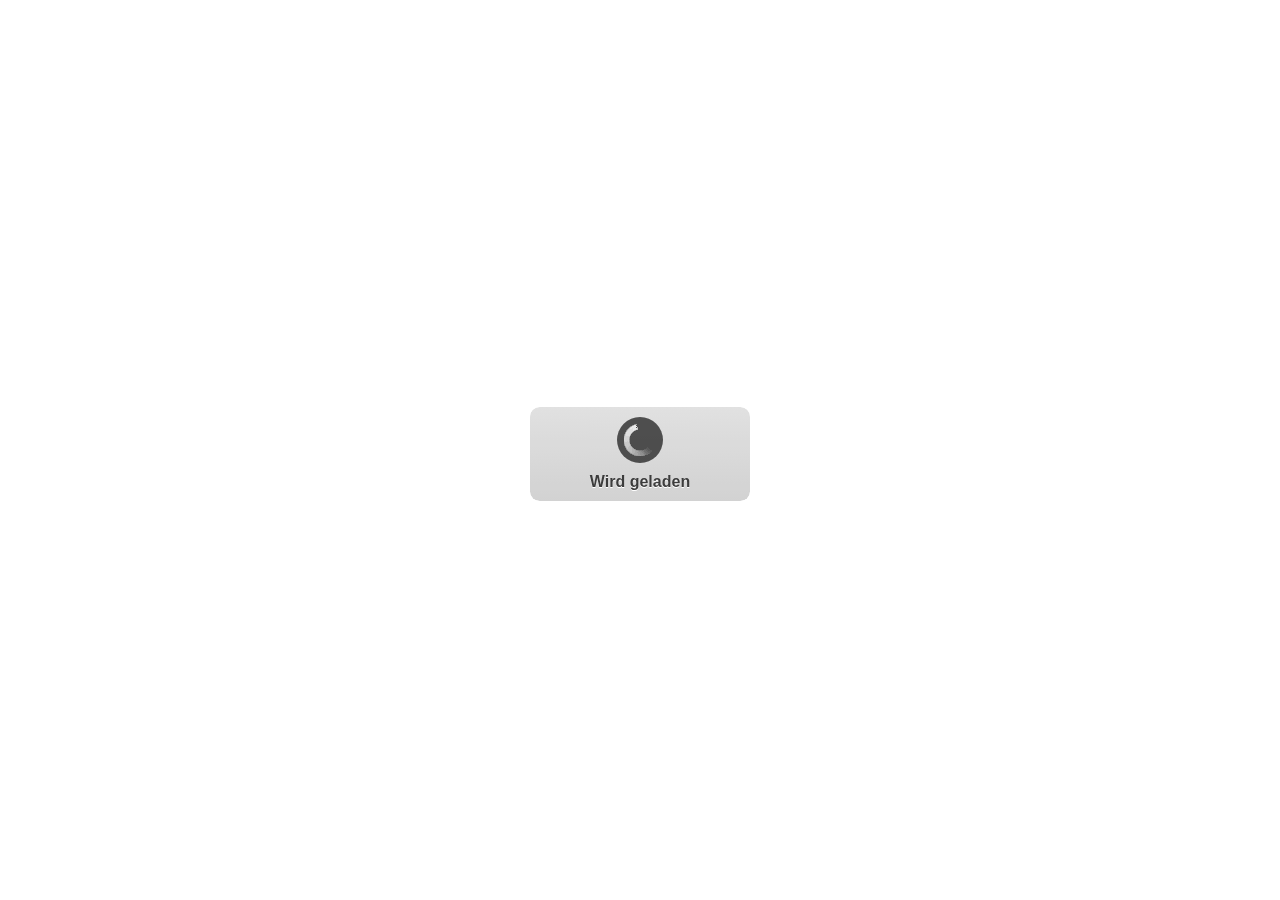
<file: templates/menu/obj_catg_menu.html>
<!DOCTYPE html>
<html>
<head>
    <meta http-equiv="Content-Type" content="text/html; charset=UTF-8"/>
    <meta name="viewport" content="width=device-width, initial-scale=1">
    <link rel="stylesheet" type="text/css" href="../../media/css/jquery.mobile-1.3.0.css"/>
    <link rel="stylesheet" type="text/css" href="../../media/css/main.css"/>
    <link rel="stylesheet" type="text/css" href="../../media/css/iconpack.css"/>
    <script type="text/javascript" src="../../media/js/jquery.js"></script>
    <script type="text/javascript" src="../../media/js/jquery.mobile-1.3.0.js"></script>
    <script type="text/javascript" src="../../media/js/jquery.md5.js"></script>
    <script type="text/javascript" src="../../media/js/jqm.page.params.js"></script>
    <script type="text/javascript" src="../../media/js/obj_catg_menu.js"></script>
    <script type="text/javascript" src="../../media/js/request.js"></script>
</head>
<body>
<div data-role="page" id="obj_catg_menu">
    <div data-role="header" data-position="fixed" data-tap-toggle="false">
        <h1>Objekt Kategorien</h1>
        <a href="" class="ui-btn-right" data-role="button" data-rel="back" data-icon="back" data-iconpos="left">Zurück</a>
    </div>
    <!-- /header -->
    <div data-role="content" id="obj_catg_listitems">

    </div>
    <div data-role="footer" data-id="foo1" data-position="fixed" data-tap-toggle="false">
        <h1></h1>
    </div>
</div>
</body>
</html>
</file>
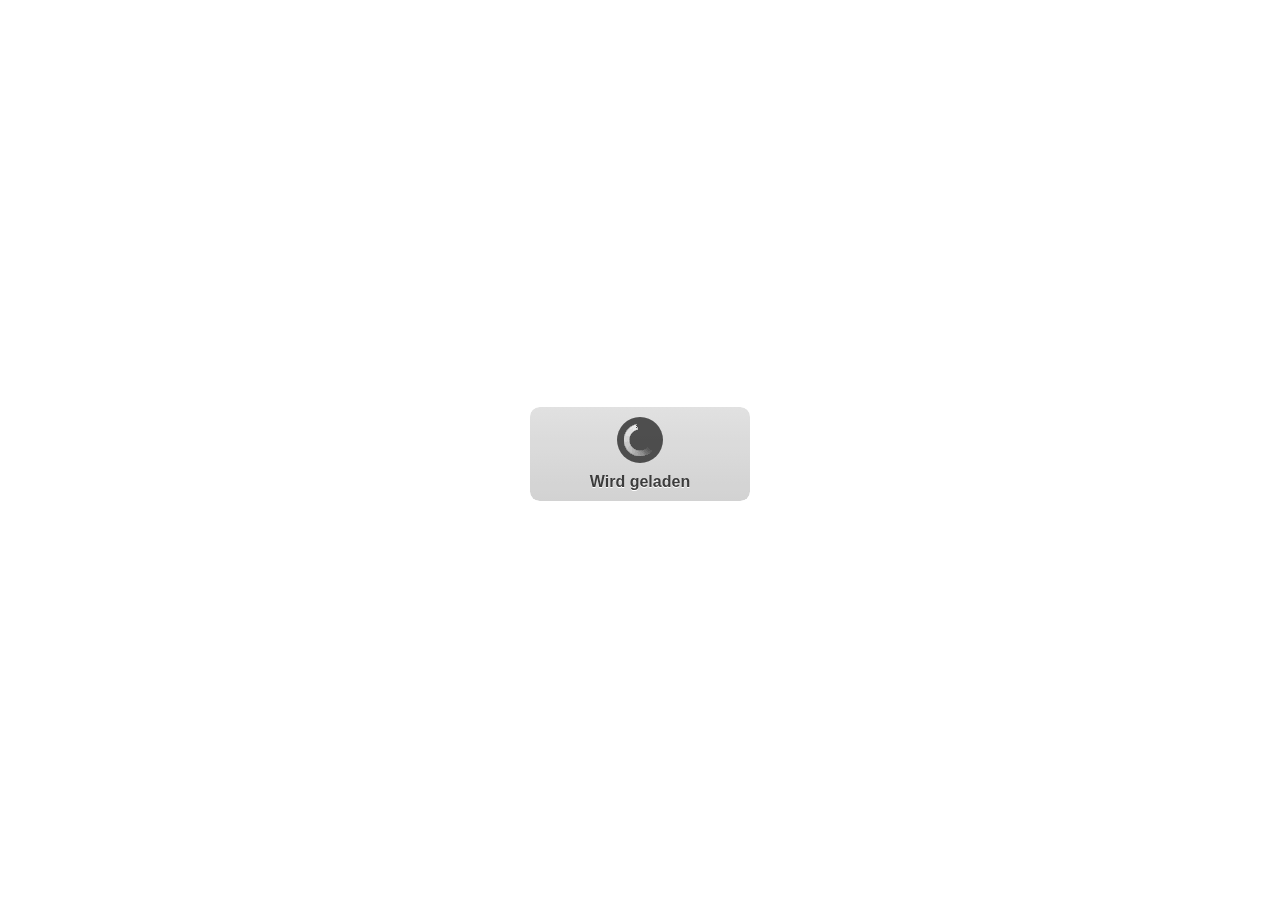
<file: templates/menu/obj_menu.html>
<!DOCTYPE html>
<html>
<head>
    <meta http-equiv="Content-Type" content="text/html; charset=UTF-8"/>
    <meta name="viewport" content="width=device-width, initial-scale=1">
    <link rel="stylesheet" type="text/css" href="../../media/css/jquery.mobile-1.3.0.css"/>
    <link rel="stylesheet" type="text/css" href="../../media/css/main.css"/>
    <link rel="stylesheet" type="text/css" href="../../media/css/iconpack.css"/>
    <script type="text/javascript" src="../../media/js/jquery.js"></script>
    <script type="text/javascript" src="../../media/js/jquery.mobile-1.3.0.js"></script>
    <script type="text/javascript" src="../../media/js/jquery.md5.js"></script>
    <script type="text/javascript" src="../../media/js/jqm.page.params.js"></script>
    <script type="text/javascript" src="../../media/js/obj_menu.js"></script>
    <script type="text/javascript" src="../../media/js/request.js"></script>
</head>
<body>
<div data-role="page" id="obj_menu">
    <div data-role="header" data-position="fixed" data-tap-toggle="false">
        <h1>Objekt Menü</h1>
        <a href="main.html#mainMenu" data-ajax="false" rel="external" class="ui-btn-right" data-role="button" data-icon="back" data-iconpos="left">Zurück</a>
    </div>
    <!-- /header -->
    <div data-role="content" id="objMenu_listitems">

    </div>
    <div data-role="footer" data-id="foo1" data-position="fixed" data-tap-toggle="false">
        <h1></h1>
    </div>
</div>
</body></html>
</file>
<file: media/css/main.css>
[data-role=page]{
    background-image: url(images/billie_holiday.png);
}
</file>
<file: media/css/iconpack.css>
/*
	jQuery Mobile Icon Pack
	andy matthews
	@commadelimited
*/

/* Icons
-----------------------------------------------------------------------------------------------------------*/

.ui-icon,
.ui-icon-searchfield:after {
    background: #666666;
    background:  rgba(0,0,0,.4);
    background-image: url('images/icons-18-white-pack.png');
    background-repeat: no-repeat;
    -moz-border-radius: 9px;
    -webkit-border-radius: 9px;
    border-radius: 9px;
}


/* Alt icon color
-----------------------------------------------------------------------------------------------------------*/

.ui-icon-alt {
    background: #ffffff;
    background: rgba(255,255,255,.3);
    background-image: url('images/icons-18-black-pack.png');
    background-repeat: no-repeat;
}

/* restore default loading image */
.ui-icon-loading {
    background: url('images/ajax-loader.gif');
    background-size: 46px 46px;
}

/* HD/"retina" sprite
-----------------------------------------------------------------------------------------------------------*/

@media only screen and (-webkit-min-device-pixel-ratio: 1.5),
only screen and (min--moz-device-pixel-ratio: 1.5),
only screen and (min-resolution: 240dpi) {

    .ui-icon-plus, .ui-icon-minus, .ui-icon-delete, .ui-icon-arrow-r,
    .ui-icon-arrow-l, .ui-icon-arrow-u, .ui-icon-arrow-d, .ui-icon-check,
    .ui-icon-gear, .ui-icon-refresh, .ui-icon-forward, .ui-icon-back,
    .ui-icon-grid, .ui-icon-star, .ui-icon-alert, .ui-icon-info, .ui-icon-home, .ui-icon-search, .ui-icon-searchfield:after,
    .ui-icon-checkbox-off, .ui-icon-checkbox-on, .ui-icon-radio-off, .ui-icon-radio-on, .ui-icon-email , .ui-icon-page,
    .ui-icon-question , .ui-icon-foursquare , .ui-icon-twitter , .ui-icon-facebook , .ui-icon-dollar , .ui-icon-euro,
    .ui-icon-pound , .ui-icon-apple , .ui-icon-chat , .ui-icon-trash , .ui-icon-bell , .ui-icon-mappin , .ui-icon-direction,
    .ui-icon-heart , .ui-icon-wrench , .ui-icon-play , .ui-icon-pause , .ui-icon-stop , .ui-icon-person , .ui-icon-music,
    .ui-icon-rss , .ui-icon-wifi , .ui-icon-phone , .ui-icon-power , .ui-icon-lock , .ui-icon-flag , .ui-icon-calendar,
    .ui-icon-lightning , .ui-icon-drink , .ui-icon-android , .ui-icon-edit {
        background-image: url('images/icons-36-white-pack.png');
        -moz-background-size: 774px 54px;
        -o-background-size: 774px 54px;
        -webkit-background-size: 774px 54px;
        background-size: 774px 54px;
    }
    .ui-icon-alt {
        background-image: url('images/icons-36-black-pack.png'	);
    }
}

/* first row */
.ui-icon-plus { background-position: -0 -0; }
.ui-icon-minus { background-position: -36px -0; }
.ui-icon-delete { background-position: -72px -0; }
.ui-icon-arrow-r { background-position: -108px -0; }
.ui-icon-arrow-l { background-position: -144px -0; }
.ui-icon-arrow-u { background-position: -180px -0; }
.ui-icon-arrow-d { background-position: -216px -0; }
.ui-icon-check { background-position: -252px -0; }
.ui-icon-gear { background-position: -288px -0; }
.ui-icon-refresh { background-position: -324px -0; }
.ui-icon-forward { background-position: -360px -0; }
.ui-icon-back { background-position: -396px -0; }
.ui-icon-grid { background-position: -432px -0; }
.ui-icon-star { background-position: -468px -0; }
.ui-icon-alert { background-position: -504px -0; }
.ui-icon-info { background-position: -540px -0; }
.ui-icon-home { background-position: -576px -0; }
.ui-icon-search,.ui-icon-searchfield:after { background-position: -612px -0; }
.ui-icon-checkbox-off { background-position: -684px -0; }
.ui-icon-checkbox-on { background-position: -648px -0; }
.ui-icon-radio-off { background-position: -756px -0; }
.ui-icon-radio-on { background-position: -718px -0; }

/* begin icon pack definitions */
/* second row */
.ui-icon-email { background-position: -0 -18px; }
.ui-icon-page { background-position: -36px -18px; }
.ui-icon-question { background-position: -72px -18px; }
.ui-icon-foursquare { background-position: -108px -18px; }
.ui-icon-twitter { background-position: -144px -18px; }
.ui-icon-facebook { background-position: -180px -18px; }
.ui-icon-dollar { background-position: -216px -18px; }
.ui-icon-euro { background-position: -252px -18px; }
.ui-icon-pound { background-position: -288px -18px; }
.ui-icon-apple { background-position: -324px -18px; }
.ui-icon-chat { background-position: -360px -18px; }
.ui-icon-trash { background-position: -396px -18px; }
.ui-icon-bell { background-position: -432px -18px; }
.ui-icon-mappin { background-position: -468px -18px;}
.ui-icon-direction { background-position: -504px -18px; }
.ui-icon-heart { background-position: -540px -18px; }
.ui-icon-wrench { background-position: -576px -18px; }
.ui-icon-play { background-position: -612px -18px; }
.ui-icon-pause { background-position: -648px -18px; }
.ui-icon-stop { background-position: -684px -18px; }
.ui-icon-person { background-position: -720px -18px; }
.ui-icon-music { background-position: -756px -18px; }

/* third row */
.ui-icon-rss { background-position: -0 -36px; }
.ui-icon-wifi { background-position: -36px -36px; }
.ui-icon-phone { background-position: -72px -36px; }
.ui-icon-power { background-position: -108px -36px; }
.ui-icon-lock { background-position: -144px -36px; }
.ui-icon-flag { background-position: -180px -36px; }
.ui-icon-calendar { background-position: -216px -36px; }
.ui-icon-lightning { background-position: -252px -36px; }
.ui-icon-drink { background-position: -288px -36px; }
.ui-icon-android { background-position: -324px -36px; }
.ui-icon-edit { background-position: -360px -36px; }
</file>
